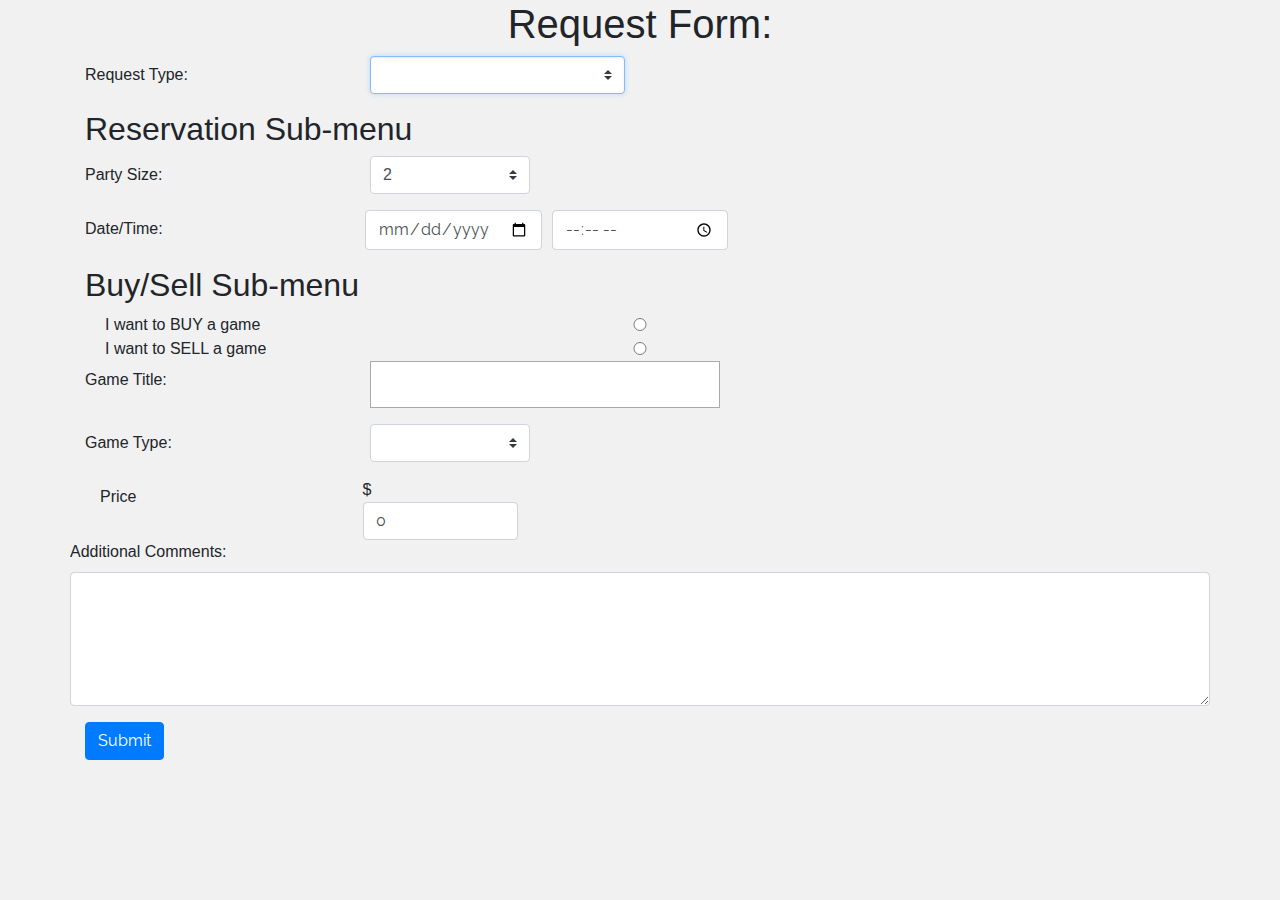
<file: src/contact-form.html>
<!doctype html>

<html lang="en">

<head>
    <meta charset="utf-8">
    <meta name="viewport" content="width=device-width, initial-scale=1, shrink-to-fit=no">

    <!-- Bootstrap CSS -->
    <link rel="stylesheet" href="https://maxcdn.bootstrapcdn.com/bootstrap/4.0.0/css/bootstrap.min.css"
        integrity="sha384-Gn5384xqQ1aoWXA+058RXPxPg6fy4IWvTNh0E263XmFcJlSAwiGgFAW/dAiS6JXm" crossorigin="anonymous">

    <title>Bootstrap 4 Starter Template</title>
    <!-- My own CSS Sheets -->
    <link rel="stylesheet" href="css/contact-styles.css">

    <!-- Social Medi Icons -->
    <link rel="stylesheet" href="https://cdnjs.cloudflare.com/ajax/libs/font-awesome/4.7.0/css/font-awesome.min.css">

    <!-- font type -->
    <link rel="stylesheet" type="text/css"
        href="//fonts.googleapis.com/css?family=Carrois+Gothic+SC:400|Oswald:700,400" />
    <link href="https://fonts.googleapis.com/css?family=Raleway" rel="stylesheet">

    <!-- SEO Metadata -->
    <meta name="keywords"
        content="Games, Board games, board game cafe, mochi waffles, waffle sandwhiches, Kickstarter games" />
    <meta name="description" content="First Game Cafe in SF. Gather. Play. Eat." />

</head>

<body>
    <div class="container">
        <form class="needs-validation new" method="post" action="/job" novalidate>

            <h1>Request Form:</h1>
            <div class="form-group row justify-content-left">
                <label for="type" class="col-sm-3 col-form-label">Request Type:</label>
                <div class="col-sm-6 col-md-4 col-lg-3 col-xl-3">
                    <select class="custom-select form-control" id="requestType" onChange="requestSelect('init-form')"
                        autofocus required>
                        <option value="" selected disabled></option>
                        <option value="req-reserve">Reservations</option>
                        <option value="req-game">Donate/Sell Games</option>
                        <option value="req-reserve">Rent Out Venue</option>
                        <option value="req-game">Buy Games</option>
                        <option value="req-suggestion">Game Suggestion</option>
                        <option value="req-suggestion">Event Suggestion</option>
                        <option value="req-other">Other</option>
                    </select>
                    <div class="invalid-feedback">
                        Please select request type
                    </div>
                </div>

            </div>
            <h2>Reservation Sub-menu</h2>
            <div class="form-group row justify-content-left">
                <label for="party-size" class="col-sm-3 col-form-label">Party Size:</label>
                <div class="col-sm-3 col-md-2 col-lg-2 col-xl-2">
                    <select class="custom-select form-control" id="party-size" autofocus required>
                        <option value="party-2" selected>2</option>
                        <option value="party-3">3</option>
                        <option value="party-4">4</option>
                        <option value="party-5">5</option>
                        <option value="party-6">6</option>
                        <option value="party-7">7</option>
                        <option value="party-8">8</option>
                        <option value="party-9">9</option>
                        <option value="party-10">10</option>
                    </select>
                </div>
            </div>
            <div class="form-row">
                <label for="date-time" class="col-sm-3 col-form-label">Date/Time:</label>
                <div class="col-sm-4 col-md-3 col-lg-2 mb-3">
                    <input type="date" class="form-control">
                </div>
                <div class="col-sm-4 col-md-3 col-lg-2">
                    <input type="time" class="form-control">
                </div>
            </div>
            <h2>Buy/Sell Sub-menu</h2>
            <div class="form-check">
                <label class="form-check-label">
                    <input type="radio" class="form-check-input" name="buy-sell" value="buy">
                    I want to BUY a game
                </label>
            </div>
            <div class="form-check">
                <label class="form-check-label">
                    <input type="radio" class="form-check-input" name="buy-sell" value="sell">
                    I want to SELL a game
                </label>
            </div>
            <div class="form-group row justify-content-left">
                <label for="game-name" class="col-sm-3 col-form-label">Game Title:</label>
                <div class="col-sm-8 col-md-6 col-lg-5 col-xl-4">
                    <input type="text" id="game-name">
                </div>
            </div>
            <div class="form-group row justify-content-left">
                <label for="game-type" class="col-sm-3 col-form-label">Game Type:</label>
                <div class="col-sm-4 col-md-3 col-lg-2">
                    <select class="custom-select form-control" id="game-type" autofocus required>
                        <option value="" selected disabled></option>
                        <option value="party">Party</option>
                        <option value="strategy">Strategy</option>
                        <option value="deception">Deception</option>
                        <option value="co-op">Co-op</option>
                    </select>
                </div>
            </div>

            <div class="input-group">

                <label for="game-name" class="col-sm-3 col-form-label">Price</label>
                <div class="col-sm-3 col-md-2 col-lg-2 row justify-content-left">
                    <span class="input-group-addon">$</span>
                    <input type="number" id="price" value="0" min="0" max="100" step="1" class="form-control currency">
                </div>
            </div>
            <div class="form-group row justify-content-left">
                <label for="comments">Additional Comments:</label>
                <textarea class="form-control" maxlength="500" rows="5" id="comments"></textarea>
            </div>
            <button type="submit" class="btn btn-primary">Submit</button>

        </form>
    </div>
    <script src="js/contact-script.js"></script>

</body>
</file>
<file: src/css/contact-styles.css>
{
    box-sizing: border-box;
}

body {
    background-color: #f1f1f1;
}

#regForm {
    background-color: #ffffff;
    margin: 100px auto;
    font-family: Raleway;
    padding: 40px;
    width: 70%;
    min-width: 300px;
}

h1 {
    text-align: center;
}

input {
    padding: 10px;
    width: 100%;
    font-size: 17px;
    font-family: Raleway;
    border: 1px solid #aaaaaa;
}

/* Mark input boxes that gets an error on validation: */
input.invalid {
    background-color: #ffdddd;
}

/* Hide all steps by default: */
.tab {
    display: none;
}

button {
    background-color: #4CAF50;
    color: #ffffff;
    border: none;
    padding: 10px 20px;
    font-size: 17px;
    font-family: Raleway;
    cursor: pointer;
}

button:hover {
    opacity: 0.8;
}

#prevBtn {
    background-color: #bbbbbb;
}

/* Make circles that indicate the steps of the form: */
.step {
    height: 15px;
    width: 15px;
    margin: 0 2px;
    background-color: #bbbbbb;
    border: none;
    border-radius: 50%;
    display: inline-block;
    opacity: 0.5;
}

.step.active {
    opacity: 1;
}

/* Mark the steps that are finished and valid: */
.step.finish {
    background-color: #4CAF50;
}
</file>
